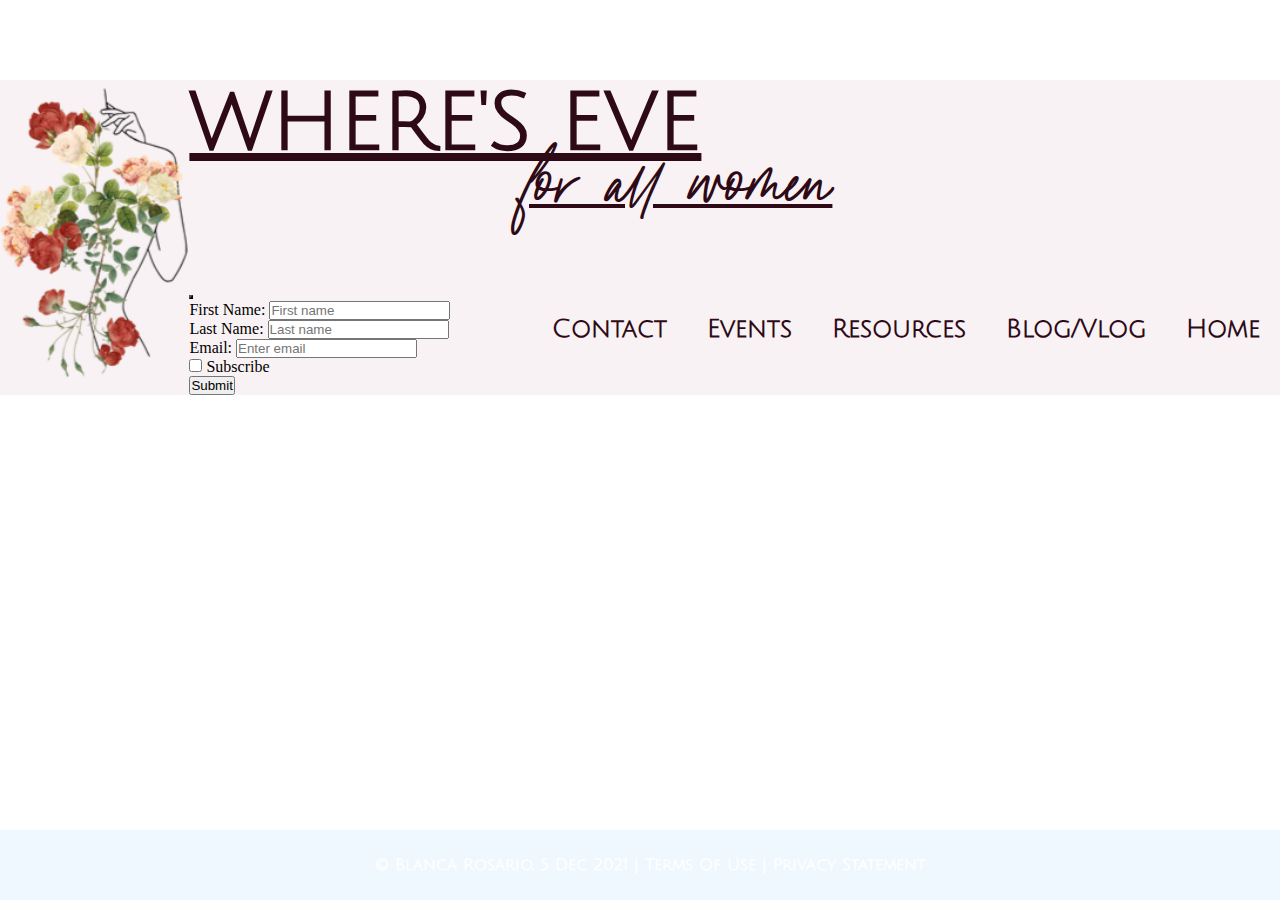
<file: contact.html>
<!DOCTYPE html>
<html lang="en">
<head>
    <title>Where's Eve</title>
    <meta charset="UTF-8">
    <meta name="viewport" content="width=device-width, initial-scale=1">

    <link href="https://cdn.jsdelivr.net/npm/bootstrap@5.0.2/dist/css/bootstrap.min.css" rel="stylesheet" integrity="sha384-EVSTQN3/azprG1Anm3QDgpJLIm9Nao0Yz1ztcQTwFspd3yD65VohhpuuCOmLASjC" crossorigin="anonymous">
    <link href="main.css" rel="stylesheet">
</head>
<body>
<div class="container-fluid">
    <div class="row">
        <!-- Brand -->
        <a class="navbar-brand" href="index.html"><img src="images/logo.png" alt="Where's Eve Logo" height="300">
            <h1>WHERE'S EVE</h1>
            <h2>for all women</h2></a>
        <div class="row">
            <div class="navbar_row">
            <nav class="navbar navbar-expand-md justify-content-start navbar-dark col-12">
                <!-- Responsive Button for the smaller menu -->
                <button class="navbar-toggler" type="button"
                        data-bs-toggle="collapse" data-bs-target="#collapsibleNavbar">
                    <span class="navbar-toggler-icon"></span>
                </button>
                <div class="collapse navbar-collapse" id="collapsibleNavbar">
                    <ul class="navbar-nav">
                        <!-- Links -->
                        <li class="nav-item">
                            <a class="nav-link" href=index.html>Home</a>
                        </li>
                        <!-- Dropdown -->
                        <li class="nav-item dropdown">
                            <a class="nav-link dropdown-toggle" href="#" id="navbardrop1"
                               data-toggle="dropdown"  role="button" data-bs-toggle="dropdown"
                               aria-expanded="false">
                                Blog/Vlog
                            </a>
                            <div class="dropdown-menu">
                                <a class="dropdown-item" href="#">Monthly Features</a>
                                <a class="dropdown-item" href="#">Articles</a>
                                <a class="dropdown-item" href="me.html">About Me</a>
                            </div>
                        </li>
                        <li class="nav-item">
                            <a class="nav-link" href=“#">Resources</a>
                        </li>
                        <!-- Dropdown -->
                        <li class="nav-item dropdown">
                            <a class="nav-link dropdown-toggle" href="#" id="navbardrop2"
                               data-toggle="dropdown"  role="button" data-bs-toggle="dropdown"
                               aria-expanded="false">
                                Events
                            </a>
                            <div class="dropdown-menu">
                                <a class="dropdown-item" href="#">Subscription</a>
                                <a class="dropdown-item" href="#">Registration</a>
                            </div>
                        </li>
                        <li class="nav-item">
                            <a class="nav-link" href=contact.html>Contact</a>
                        </li>
                    </ul>
                </div>
            </nav>
        </div>
        </div>
        <form action="">
            <div class="form-group">
                <label for="firstname">First Name:</label>
                <input type="text" class="form-control" id="firstname"
                       placeholder="First name" name="firstname">
            </div>
            <div class="form-group">
                <label for="lastname">Last Name:</label>
                <input type="text" class="form-control" id="lastname"
                       placeholder="Last name" name="lastname">
            </div>
            <div class="form-group">
                <label for="email">Email:</label>
                <input type="email" class="form-control" id="email"
                       placeholder="Enter email" name="email">
            </div>
            <div class="form-group form-check">
                <label class="form-check-label">
                    <input class="form-check-input"
                           type="checkbox" name="subscribe"> Subscribe
                </label>
            </div>
            <button type="submit" class="btn btn-primary">Submit</button>
        </form>

    </div>
    <footer class="footer page-footer font-small ">
        <div class="container">
            <div class="footer_row">
                <span class="text-muted">&copy; Blanca Rosario, 5 Dec 2021 |  Terms Of Use  |  Privacy Statement</span>
            </div>
        </div>
    </footer>
</div>
<script src="https://cdn.jsdelivr.net/npm/bootstrap@5.0.2/dist/js/bootstrap.bundle.min.js" integrity="sha384-MrcW6ZMFYlzcLA8Nl+NtUVF0sA7MsXsP1UyJoMp4YLEuNSfAP+JcXn/tWtIaxVXM" crossorigin="anonymous"></script>

</body>
</html>
</file>
<file: main.css>
/* the reset selector*/
* {
    margin: 0;
    padding: 0;
}

.navbar-brand img {
    float: left;
    text-decoration: none;
}
.navbar-toggler {
    background-color: #D4A9A6;
}

@font-face {
    font-family: Julius;
    src: url("JuliusSansOne-Regular.ttf");


}

@font-face {
    font-family: Paris;
    src: url("ParisScript-Regular.ttf");
}

body {
    width: 100%;
    max-width: 4408px;
}

p {
    font-family: Julius;
    text-align: center;
    color: #F4EBE8;

}
.container-fluid {
    width: 100%;
}

.row-cols-3 {
    display: flex;
    flex-wrap: wrap;
    justify-content: center;
    background-color: #2E0A16;
}

h1 {
    font-family: Julius;
    font-size: 5em;
    margin: 1em 0 0.25em;
    padding-left: 15px;
}

h2 {
    font-family: Paris;
    font-size: 3em;
    position: relative;
    left: 7em;
    bottom: 1em;
    margin: 0;
}
h4 {
    font-family: Paris;
    font-size: 2em;
    text-align: center;
    left: 7em;
    bottom: 1em;
    margin: 0;
}

a.navbar-brand {
    color: #2E0A16;

}
.profile {
    color: #F8F2F4;
    background-color: #2E0A16;
    font-family: Julius;
}



h3 {
    font-family: Julius;
    font-size: 2em;
}

.row, .navbar_row {
    background-color: #F8F2F4;

}


.navbar-dark .navbar-nav .nav-link  {
    color: #2E0A16;

}

/* styles for ul */
ul {
    list-style-type: none;
    margin: 0;
    padding: 0;
    font-family: Julius;
    font-size: 25px;
    font-weight: bold;
}

li {
    float: right;
}

a.nav-link, .dropdown-toggle {
    display: inline-block;
    color: #2E0A16;
    text-align: center;
    padding: 14px 20px;
    text-decoration: none;
}

li a:hover, .dropdown:hover .dropdown-toggle  {
    background-color: #D4A9A6;
    display: block;
}

li.dropdown {
    display: block;
}

.dropdown-menu {
    display: none;
    position: absolute;
    background-color: #F8F2F4;
    min-width: 160px;
    z-index: 1;
}

.dropdown-menu a:hover{
    color: #2E0A16;
    background-color: #D4A9A6;
    padding: 12px 16px;
    text-decoration: none;
    display: block;
    text-align: left;
    font-family: Julius;
    font-size: 15px;
    font-weight: bold;
}

.dropdown:hover .dropdown-menu {
    display: block;
}

.container {
    padding: 16px 16px;
}

.flip-card {
    background-color: #D4A9A6;
    width: 400px;
    height: 600px;
    perspective: 1000px;
    box-shadow: 0 4px 8px 0 rgba(0,0,0,0.2);
    transition: 0.3s;
    margin: 1rem;
    padding: 0.5rem;
}

.flip-card-inner {
    display: grid;
    grid-template-columns: 1fr;
    position: relative;
    width: 100%;
    height: 100%;
    text-align: center;
    transition: transform 0.6s;
    transform-style: preserve-3d;
    box-shadow: 0 4px 8px 0 rgba(0,0,0,0.2);
}

.flip-card:hover .flip-card-inner {
    transform: rotateY(180deg);
    box-shadow: 0 8px 16px 0 rgba(0,0,0,0.2);
}

.flip-card-front, .flip-card-back {
    grid-area: 1/1;
    position: absolute;
    width: 100%;
    height: 100%;
    -webkit-backface-visibility: hidden;
    backface-visibility: hidden;
}

.flip-card-front {
    background-color: #F8F2F4;
    color: #2E0A16;
    padding: 75% 0;
}

.flip-card-back {
    background-color: #D4A9A6;
    color: #2E0A16;
    transform: rotateY(180deg);
    padding: 5%;
}

.feature {
    text-decoration: none;
}

.footer {
    position: fixed;
    left: 0;
    bottom: 0;
    width: 100%;
    background-color: aliceblue;
    color: white;
    text-align: center;
    padding: 10px;
    font-family: Julius;
    font-weight: bold;
    font-size: 1em;
}

/* tablet portrait layout (less than 959px) */
@media only screen and (max-width: 959px) {
    .container-fluid { width: 52.3%;}
}

/* mobile landscape layout (less than 767px) */
@media only screen and (max-width: 767px) {
    .container-fluid { width: 44.3%;}
}

/* mobile portrait layout (479px or less) */
/*@media only screen and (max-width: 479px) {
    .container-fluid { font-size: 90%; width: 95%;}

}*/
</file>
